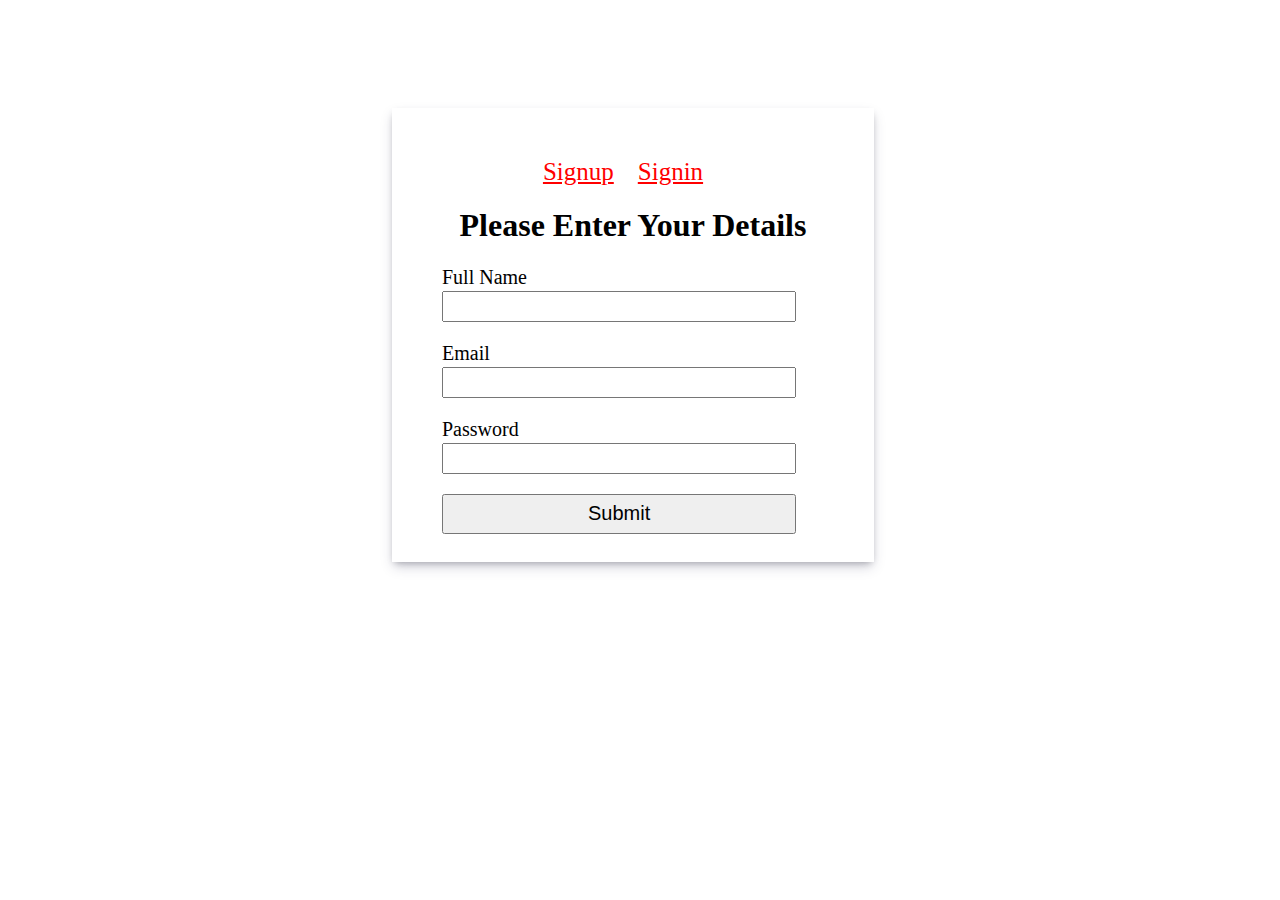
<file: index.html>
<!DOCTYPE html>
<html lang="en">
  <head>
    <meta charset="UTF-8" />
    <meta http-equiv="X-UA-Compatible" content="IE=edge" />
    <meta name="viewport" content="width=device-width, initial-scale=1.0" />
    <title>Sign up Page</title>
    <link rel="stylesheet" href="signin.css" />
  </head>

  <body>
    <div>
      <div class="nav">
        <a href="./index.html">Signup</a>
        <a href="./signin.html">Signin</a>
      </div>

      <div id="signup">
        <h1>Please Enter Your Details</h1>
        <form>
          <label for=""> Full Name </label>
          <input type="text" id="name" />
          <label for=""> Email </label>
          <input type="email" id="email" />
          <label for=""> Password </label>
          <input type="password" id="password" />
          <input type="submit" value="Submit" />
        </form>
      </div>
    </div>
  </body>
  <script src="signin.js"></script>
</html>
</file>
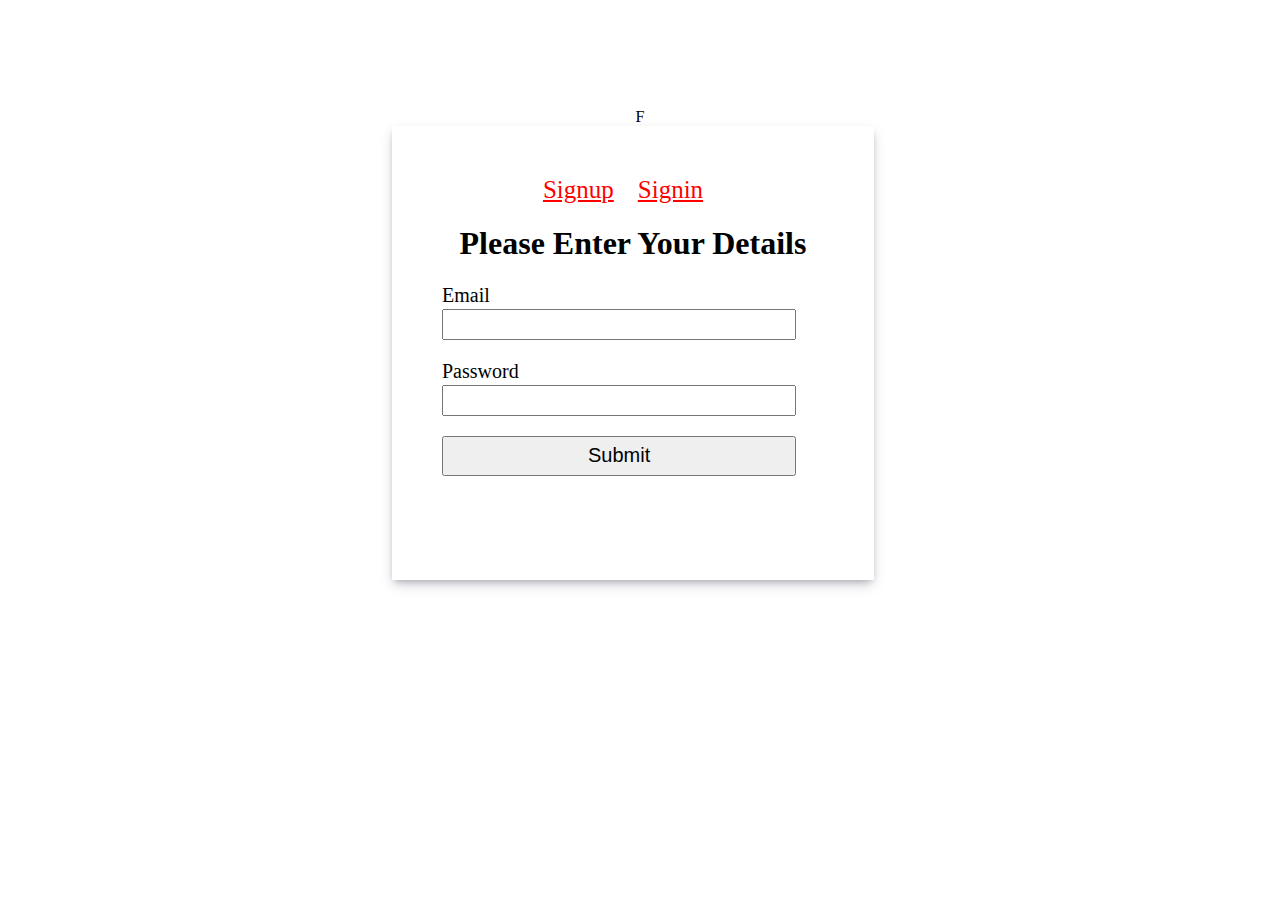
<file: signin.html>
<!DOCTYPE html>
<html lang="en">
  <head>
    <meta charset="UTF-8" />
    <meta http-equiv="X-UA-Compatible" content="IE=edge" />
    <meta name="viewport" content="width=device-width, initial-scale=1.0" />
    <title>Sign in Page</title>

    <style>
      body {
        padding: 100px 30%;
        text-align: center;
      }

      body > div {
        box-shadow: rgba(50, 50, 93, 0.25) 0px 6px 12px -2px,
          rgba(0, 0, 0, 0.3) 0px 3px 7px -3px;
        width: 482px;
        height: 404px;
        padding-top: 50px;
      }

      .nav > a {
        margin-right: 20px;
        font-size: 25px;
        color: red;
      }

      form {
        display: grid;
        grid-template-columns: 1fr;
        padding-left: 50px;
      }

      form input,
      form label {
        width: 80%;
        text-align: left;
        height: 25px;
        font-size: 20px;
      }
      form input {
        margin-bottom: 20px;
      }

      input[type="submit"] {
        width: 82%;
        height: 40px;
        text-align: center;
      }
    </style>F

  </head>
  <body>
    <div>
      <div class="nav">
        <a href="./index.html">Signup</a>
        <a href="./signin.html">Signin</a>
      </div>

      <div id="signin">
        <h1 id="heading">Please Enter Your Details</h1>
        <form>
          <label for=""> Email </label>
          <input type="email" id="email" />
          <label for=""> Password </label>
          <input type="password" id="password" />
          <input type="submit" value="Submit" />
        </form>
      </div>
    </div>
  </body>

  <script>
    var usersList = JSON.parse(localStorage.getItem("account-data"));

    document.querySelector("form").addEventListener("submit", function (event) {
      event.preventDefault();

      var userMail = document.getElementById("email").value;
      var userPass = document.querySelector("#password").value;

      if (isValid(userMail, userPass)) {
        document.querySelector("#heading").innerHTML = "Sign in Successful";
      } else {
        document.querySelector("#heading").innerHTML = "Wrong Credentials";
      }
    });

    function isValid(userMail, userPass) {
      return usersList.some(function (item) {
        return item.email == userMail && item.pass == userPass;
      });
    }
  </script>
</html>
</file>
<file: signin.css>
body {
  padding: 100px 30%;
  text-align: center;
}

body > div {
  box-shadow: rgba(50, 50, 93, 0.25) 0px 6px 12px -2px,
    rgba(0, 0, 0, 0.3) 0px 3px 7px -3px;
  width: 482px;
  height: 404px;
  padding-top: 50px;
}

.nav > a {
  margin-right: 20px;
  font-size: 25px;
  color: red;
}

form {
  display: grid;
  grid-template-columns: 1fr;
  padding-left: 50px;
}

form input,
form label {
  width: 80%;
  text-align: left;
  height: 25px;
  font-size: 20px;
}
form input {
  margin-bottom: 20px;
}

input[type="submit"] {
  width: 82%;
  height: 40px;
  text-align: center;
}
</file>
